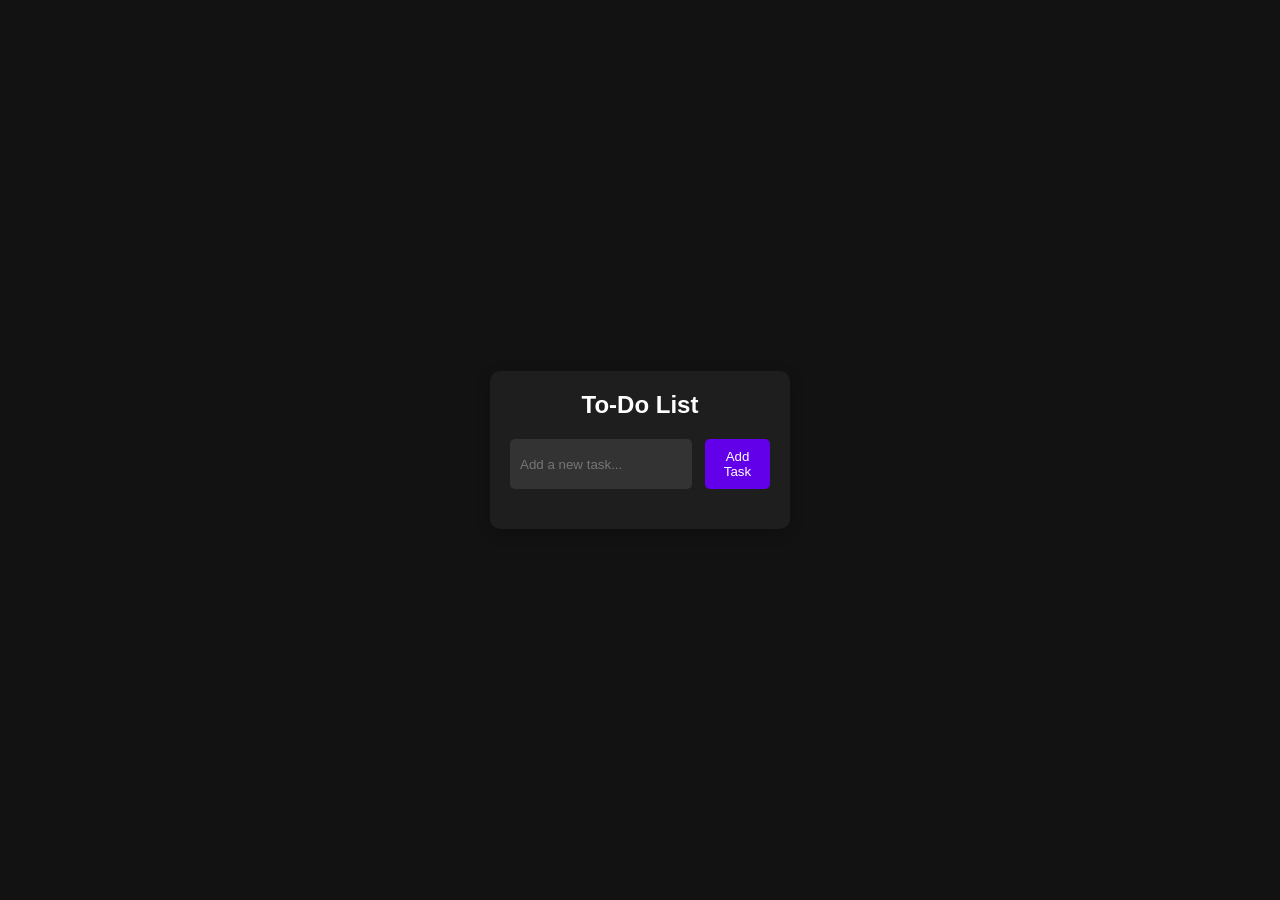
<file: Digitaltime/index.html>
<!DOCTYPE html>
<html lang="en">
  <head>
    <meta charset="UTF-8" />
    <meta name="viewport" content="width=device-width, initial-scale=1.0" />
    <title>Dark Mode To-Do List</title>
    <link rel="stylesheet" href="styles.css" />
  </head>
  <body>
    <div class="container">
      <h1>To-Do List</h1>
      <div class="input-container">
        <input type="text" id="todo-input" placeholder="Add a new task..." />
        <button id="add-task-btn">Add Task</button>
      </div>
      <ul id="todo-list"></ul>
    </div>
    <script src="script.js"></script>
  </body>
</html>
</file>
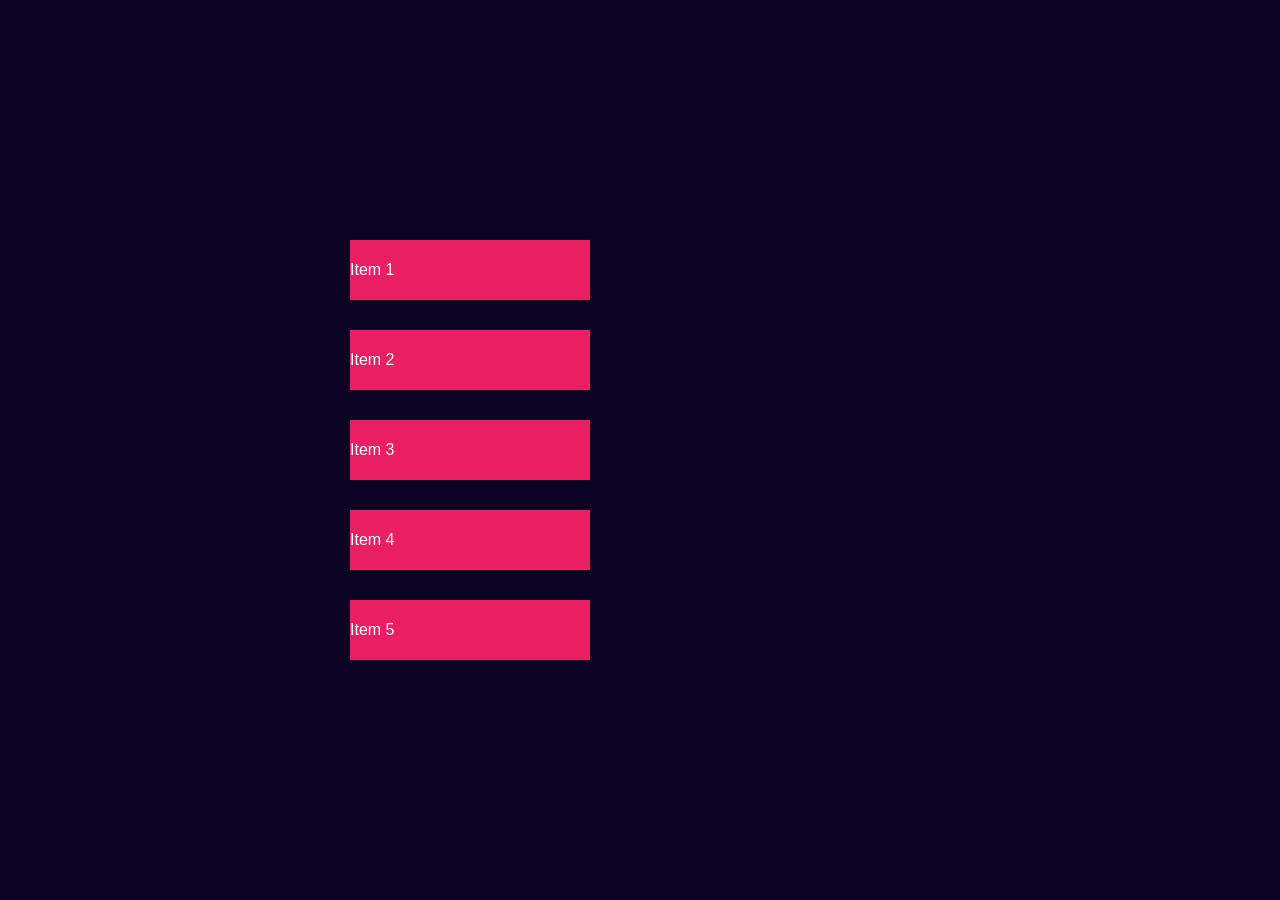
<file: DragandDrop/index.html>
<!DOCTYPE html>
<html>
<head>
    <meta name="viewport" content="width=device-width, initial-scale=1.0">
    <title>Drag and Drop</title>
 <link rel="stylesheet" href="style.css">
</head>
<body>
    <div class="container">
        <div id="left">
            <div class="list" draggable="true"> Item 1 </div>
            <div class="list" draggable="true"> Item 2 </div>
            <div class="list" draggable="true"> Item 3 </div>
            <div class="list" draggable="true"> Item 4 </div>
            <div class="list" draggable="true"> Item 5 </div>
        </div>

        <div id="right"></div>
    </div>

    <script>
        let lists = document.getElementsByClassName("list");
        let rightBox = document.getElementById("right");
        let leftBox = document.getElementById("left");

        let selected = null; // global reference

        // drag start
        for (let list of lists) {
            list.addEventListener("dragstart", function (e) {
                selected = e.target;
            });
        }

        // right box
        rightBox.addEventListener("dragover", function (e) {
            e.preventDefault();
        });

        rightBox.addEventListener("drop", function () {
            if (selected) {
                rightBox.appendChild(selected);
                selected = null;
            }
        });

        // left box
        leftBox.addEventListener("dragover", function (e) {
            e.preventDefault();
        });

        leftBox.addEventListener("drop", function () {
            if (selected) {
                leftBox.appendChild(selected);
                selected = null;
            }
        });
    </script>
</body>
</html>
</file>
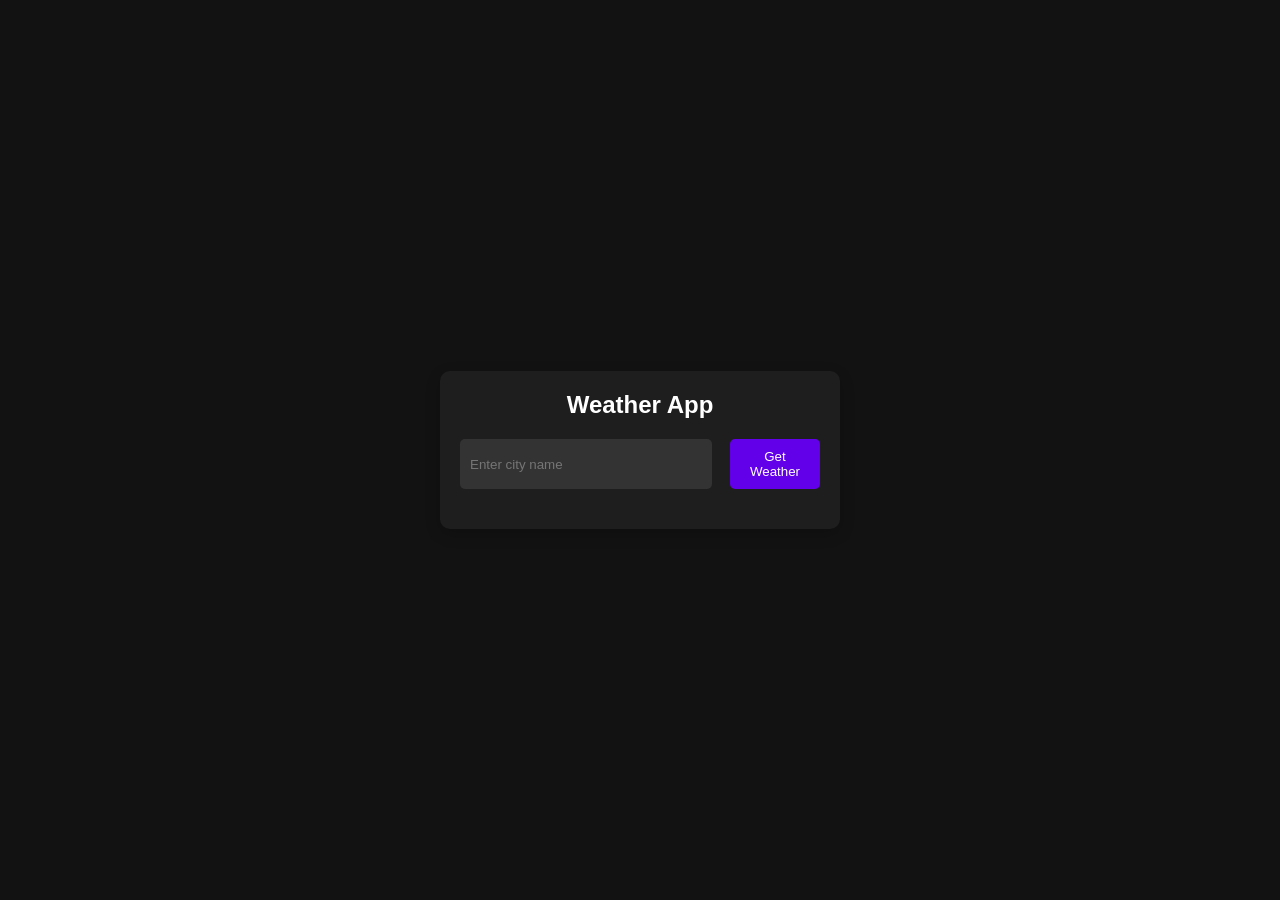
<file: Weather/index.html>
<!DOCTYPE html>
<html lang="en">
  <head>
    <meta charset="UTF-8" />
    <meta name="viewport" content="width=device-width, initial-scale=1.0" />
    <title>Weather App</title>
    <link rel="stylesheet" href="styles.css" />
  </head>
  <body>
    <div class="container">
      <h1>Weather App</h1>
      <div class="input-container">
        <input type="text" id="city-input" placeholder="Enter city name" />
        <button id="get-weather-btn">Get Weather</button>
      </div>
      <div id="weather-info" class="hidden">
        <h2 id="city-name"></h2>
        <p id="temperature"></p>
        <p id="description"></p>
      </div>
      <p id="error-message" class="hidden">City not found. Please try again.</p>
    </div>
    <script src="script.js"></script>
  </body>
</html>
</file>
<file: Digitaltime/styles.css>
/* styles.css */
* {
  margin: 0;
  padding: 0;
  box-sizing: border-box;
}

body {
  font-family: Arial, sans-serif;
  background-color: #121212;
  color: #ffffff;
  display: flex;
  justify-content: center;
  align-items: center;
  height: 100vh;
}

.container {
  background-color: #1e1e1e;
  padding: 20px;
  border-radius: 10px;
  width: 300px;
  box-shadow: 0 5px 15px rgba(0, 0, 0, 0.2);
}

h1 {
  text-align: center;
  margin-bottom: 20px;
  font-size: 24px;
}

.input-container {
  display: flex;
  justify-content: space-between;
  margin-bottom: 20px;
}

input[type="text"] {
  width: 70%;
  padding: 10px;
  background-color: #333333;
  border: none;
  border-radius: 5px;
  color: #fff;
  outline: none;
}

button {
  width: 25%;
  padding: 10px;
  background-color: #6200ea;
  border: none;
  border-radius: 5px;
  color: #fff;
  cursor: pointer;
  transition: background-color 0.3s;
}

button:hover {
  background-color: #3700b3;
}

ul {
  list-style-type: none;
  padding: 0;
}

li {
  background-color: #333333;
  padding: 10px;
  margin-bottom: 10px;
  border-radius: 5px;
  display: flex;
  justify-content: space-between;
  align-items: center;
}

li.completed {
  text-decoration: line-through;
  opacity: 0.7;
}

li button {
  background-color: #d32f2f;
  border: none;
  padding: 5px;
  color: white;
  border-radius: 5px;
  cursor: pointer;
}

li button:hover {
  background-color: #b71c1c;
}
</file>
<file: DragandDrop/style.css>
*{
    margin:0;
    padding: 0;
    font-family: 'Poppins', sans-serif;
    box-sizing: border-box;
}
.container{
      width:100%;
      min-height: 100vh;
      background: #0b0423;    
      display : flex;
      align-items: center;
      justify-content: center;

}
#left,#right{
   width:300px;
   min-height: 400px;
   margin: 20px;
   border:2px
}
.list{
    background-color: #e91e63;

height: 60px;    
margin: 30px;
color: #fff;
display: flex;
align-items: center;
cursor: grab;
}
.list img{
    width: 10 px;
    margin-right:15px ;
    margin-left: 20px;

}
</file>
<file: Weather/styles.css>
/* styles.css */
* {
    margin: 0;
    padding: 0;
    box-sizing: border-box;
}

body {
    font-family: Arial, sans-serif;
    background-color: #121212;
    color: #FFFFFF;
    display: flex;
    justify-content: center;
    align-items: center;
    height: 100vh;
}

.container {
    background-color: #1E1E1E;
    padding: 20px;
    border-radius: 10px;
    width: 400px;
    box-shadow: 0 5px 15px rgba(0, 0, 0, 0.2);
    text-align: center;
}

h1 {
    margin-bottom: 20px;
    font-size: 24px;
}

.input-container {
    display: flex;
    justify-content: space-between;
    margin-bottom: 20px;
}

input[type="text"] {
    width: 70%;
    padding: 10px;
    background-color: #333333;
    border: none;
    border-radius: 5px;
    color: #FFF;
    outline: none;
}

button {
    width: 25%;
    padding: 10px;
    background-color: #6200EA;
    border: none;
    border-radius: 5px;
    color: #FFF;
    cursor: pointer;
    transition: background-color 0.3s;
}

button:hover {
    background-color: #3700B3;
}

#weather-info {
    margin-top: 20px;
}

.hidden {
    display: none;
}

#error-message {
    color: #FF5722;
    margin-top: 20px;
}
</file>
